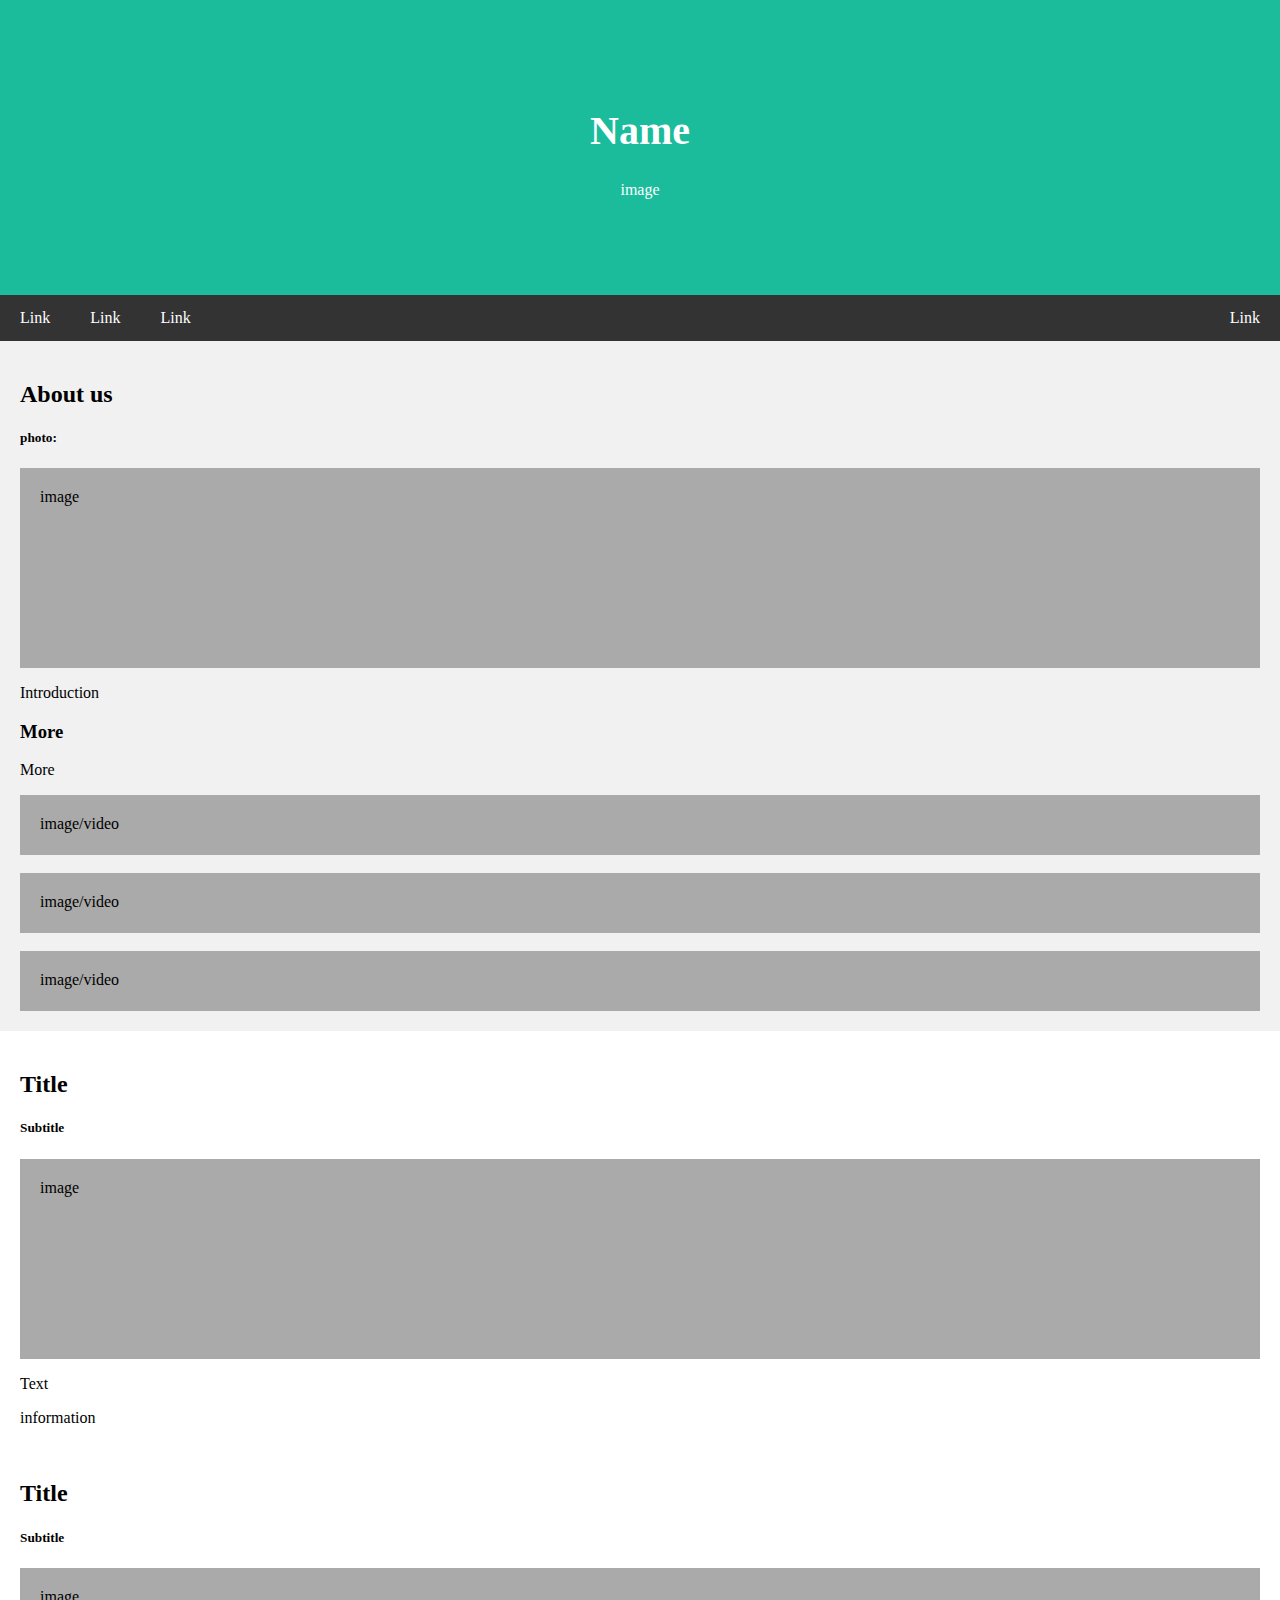
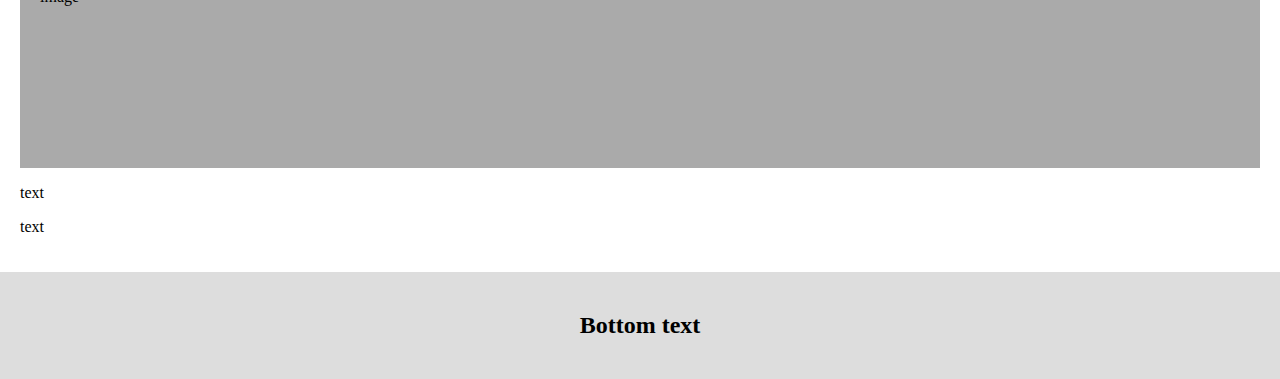
<file: index.html>
<!DOCTYPE html>
<html>
<head>
<title>Group 7 Website</title>
<meta charset="UTF-8">
<meta name="viewport" content="width=device-width, initial-scale=1">
<style>
* {
    box-sizing: border-box;
}

body {
    font-family: Times New Roman;
    margin: 0;
}

.header {
    padding: 80px;
    text-align: center;
    background: #1abc9c;
    color: white;
}

.header h1 {
    font-size: 40px;
}

.navbar {
    overflow: hidden;
    background-color: #333;
}

.navbar a {
    float: left;
    display: block;
    color: white;
    text-align: center;
    padding: 14px 20px;
    text-decoration: none;
}

.navbar a.right {
    float: right;
}

.navbar a:hover {
    background-color: #ddd;
    color: black;
}

.row {  
    display: -ms-flexbox; 
    display: flex;
    -ms-flex-wrap: wrap; 
    flex-wrap: wrap;
}


.side {
    -ms-flex: 30%; 
    flex: 30%;
    background-color: #f1f1f1;
    padding: 20px;
}

.main {   
    -ms-flex: 70%; 
    flex: 70%;
    background-color: white;
    padding: 20px;
}

.fakeimg {
    background-color: #aaa;
    width: 100%;
    padding: 20px;
}

.footer {
    padding: 20px;
    text-align: center;
    background: #ddd;
}


    .row {   
        flex-direction: column;
    }
}


screen and (max-width: 400px) {
    .navbar a {
        float: none;
        width: 100%;
    }
}
</style>
</head>
<body>

<div class="header">
  <h1>Name</h1>
  <p>image</p>
</div>

<div class="navbar">
  <a href="#">Link</a>
  <a href="#">Link</a>
  <a href="#">Link</a>
  <a href="#" class="right">Link</a>
</div>

<div class="row">
  <div class="side">
      <h2>About us</h2>
      <h5>photo:</h5>
      <div class="fakeimg" style="height:200px;">image</div>
      <p>Introduction</p>
      <h3>More</h3>
      <p>More</p>
      <div class="fakeimg" style="height:60px;">image/video</div><br>
      <div class="fakeimg" style="height:60px;">image/video</div><br>
      <div class="fakeimg" style="height:60px;">image/video</div>
  </div>
  <div class="main">
      <h2>Title</h2>
      <h5>Subtitle</h5>
      <div class="fakeimg" style="height:200px;">image</div>
      <p>Text</p>
      <p>information</p>
      <br>
      <h2>Title</h2>
      <h5>Subtitle</h5>
      <div class="fakeimg" style="height:200px;">image</div>
      <p>text</p>
      <p>text</p>
  </div>
</div>

<div class="footer">
  <h2>Bottom text</h2>
</div>

</body>
</html>
</file>
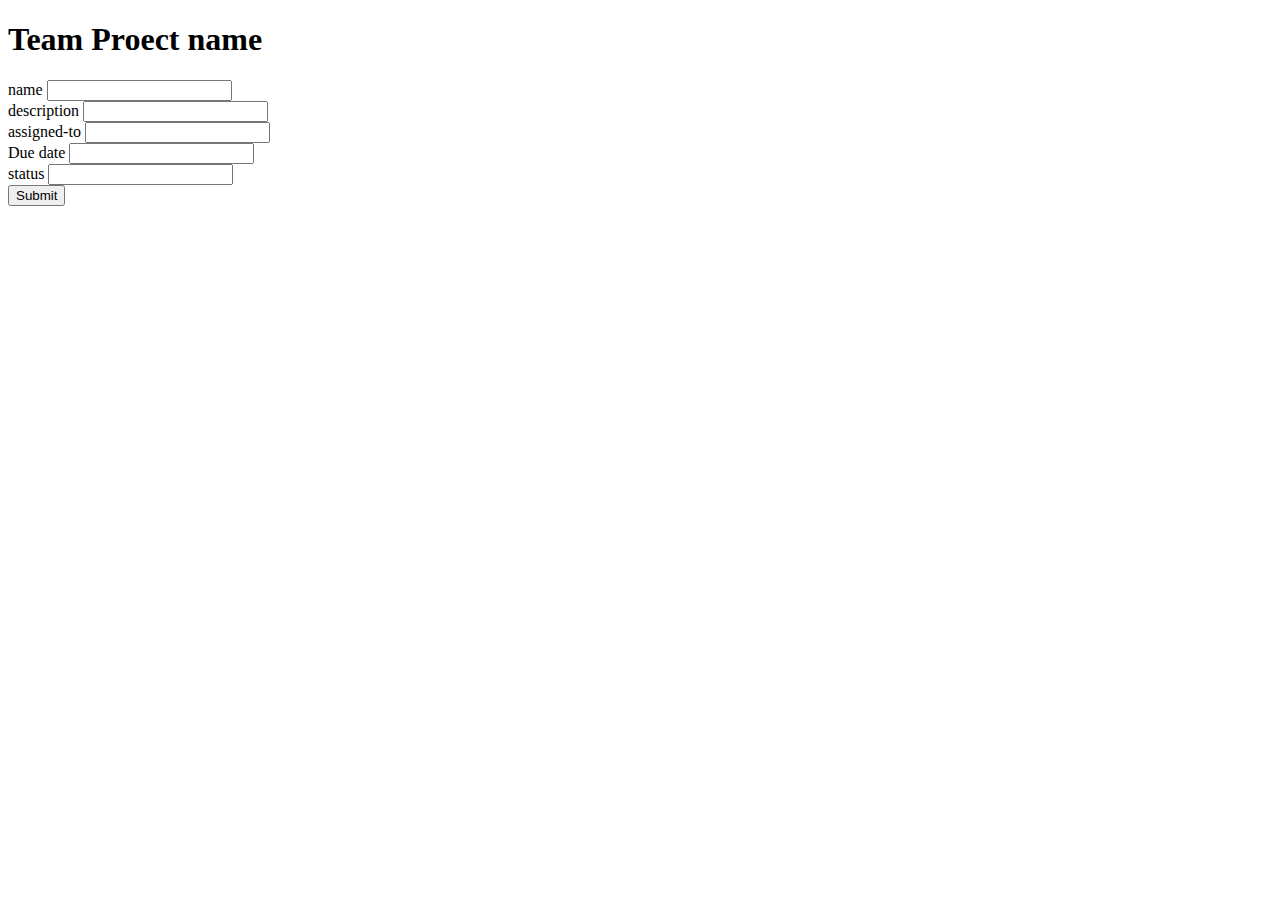
<file: form.html>
<!DOCTYPE html>
<html lang="en">
<head>
    <meta charset="UTF-8">
    <meta http-equiv="X-UA-Compatible" content="IE=edge">
    <meta name="viewport" content="width=device-width, initial-scale=1.0">
    <title>Document</title>
</head>
<body>
    <!--Make a name for our project, last chance winners-->
    <header>
        <h1>Team Proect name</h1>
    </header>
    <!--Nav bar-->
    <nav></nav>
        <!--Home--> <!--Task lsit--> <!--add task-->

        <!--
            Here will hold task list if needed.
        -->

    <!--Main will hold forms, remove main once from is ready or use main to hold CSS/bootstrap-->
    <main>
        <form action="">
            <label for="name">name</label>
            <input type="text" name="name" id="name"><br>
            <label for="description">description</label>
            <input type="text" name="description" id="description"><br>
            <label for="assigned-to">assigned-to</label>
            <input type="text" name="assigned-to" id="assigned-to"><br>
            <label for="due-date">Due date</label>
            <input type="text" name="due-date" id="due-date"><br>
            <label for="status">status</label>
            <input type="text" name="status" id="status"><br>
            <input type="submit" name="submit" id="submit">

        </form>
    </main>
    <footer>
        <!--I would say list our names and team number at the footer.
        Example by dreamchasers7: Nick, Hung and Wei-->
    </footer>
</body>
</html>
</file>
